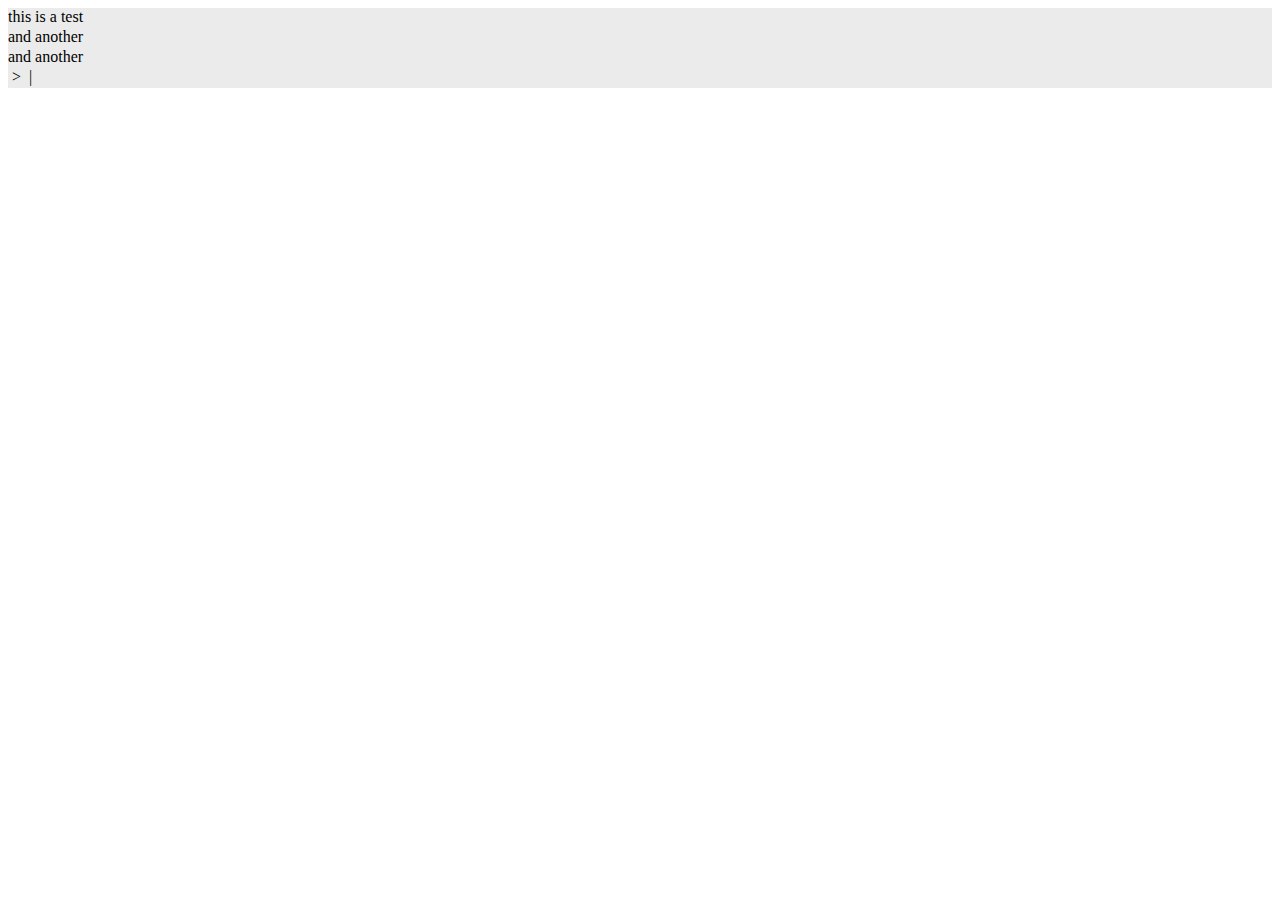
<file: index.html>
<!DOCTYPE html>
<html lang="en">
<head>
    <meta charset="UTF-8">
    <meta http-equiv="X-UA-Compatible" content="IE=edge">
    <meta name="viewport" content="width=device-width, initial-scale=1.0">
    <link rel="stylesheet" href="css/styles.css">
    <title>Atomic Theory</title>

</head>
<body>
    <div id="app">
        <div id="consoleDiv">
            <div id="consoleOld">
                <div v-for='log in playerData.consoleLog' class="consoleOldLog">{{ log }}</div>
            </div>
            <div id="consoleNew">
                <span>&nbsp;>&nbsp;</span>
                <span id="consoleOutputNew"></span>
                <span id="cursor" class="blink">|</span>
            </div>
        </div>
    </div>
    
</body>
<script src="js/vue.js"></script>
<script src="js/currencies.js"></script>
<script src="js/generators.js"></script>
<script src="js/playerData.js"></script>
<script src="js/app.js"></script>
</html>
</file>
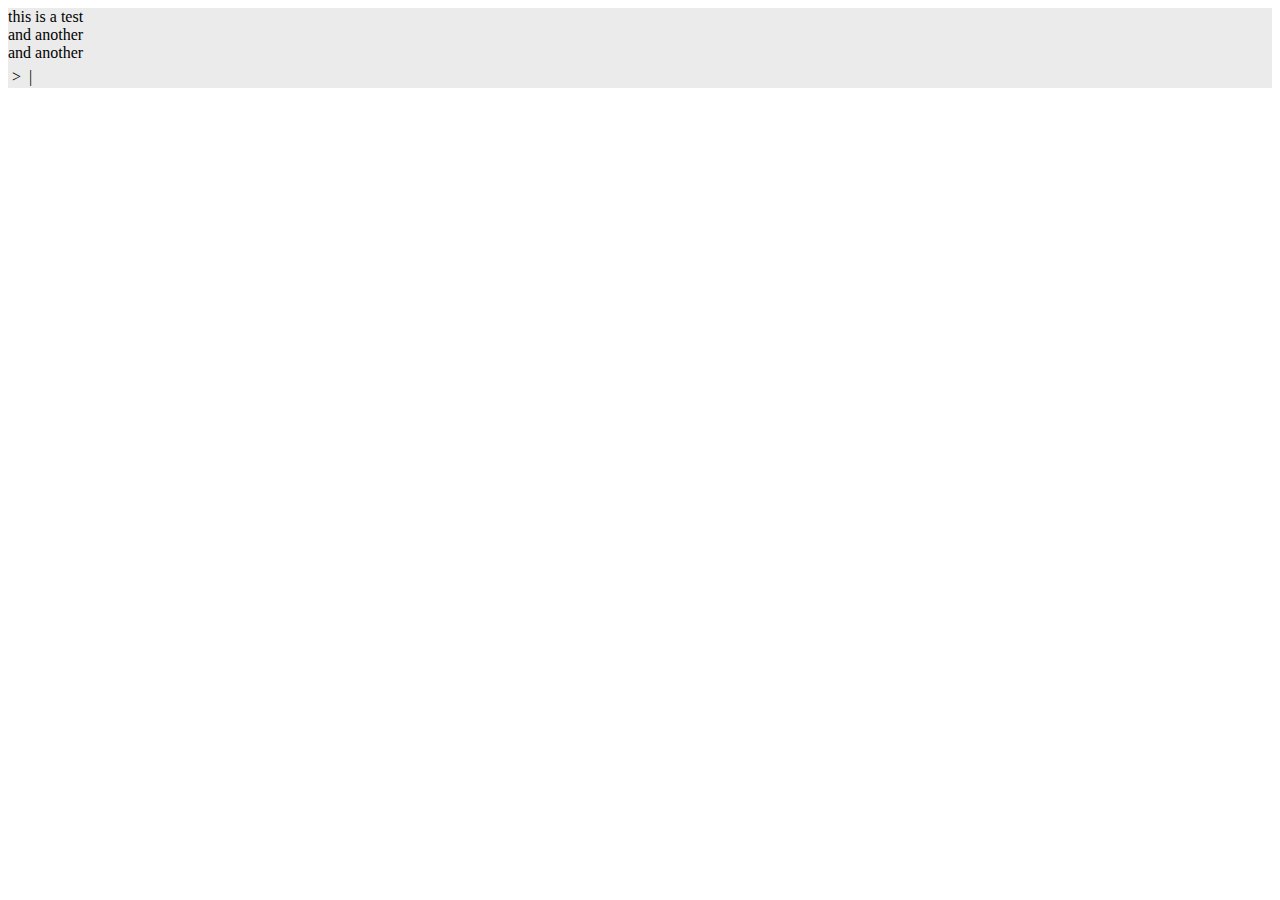
<file: game.html>
<html lang="en">
<head>
    <meta charset="UTF-8">
    <meta http-equiv="X-UA-Compatible" content="IE=edge">
    <meta name="viewport" content="width=device-width, initial-scale=1.0">
    <link rel="stylesheet" href="css/styles.css">
    <title>Atomic Theory</title>

</head>
<body>
    <div id="app">
        <div id="consoleDiv">
            <div id="consoleOld">
                <div v-for='log in playerData.consoleLog' class="consoleOld">{{ log }}</div>
            </div>
            <div id="consoleNew">
                <span>&nbsp;>&nbsp;</span>
                <span id="consoleOutputNew"></span>
                <span id="cursor" class="blink">|</span>
            </div>
        </div>
    </div>
    
</body>
<script src="js/vue.js"></script>
<script src="js/playerData.js"></script>
<script src="js/currencies.js"></script>
<script src="js/generators.js"></script>
<script src="js/app.js"></script>
</html>
</file>
<file: css/styles.css>
#app {
    width: 100%; 
    height:300px;
}

#consoleDiv {
    width: 100%;
    height: 80px;
    background-color: rgb(235, 235, 235);
}

#consoleOld {
    height:60px;
    overflow-y: hidden;
}

.consoleOldLog {
    height:20px;
    bottom: 0;
}

#consoleNew {
    height: 20px;
}



.blink {
    animation: cursor-blink 1.25s step-end infinite;
}

@keyframes cursor-blink {
    from, to {
        color: transparent;
    }
    50% {
        color: black;
    }
}
</file>
